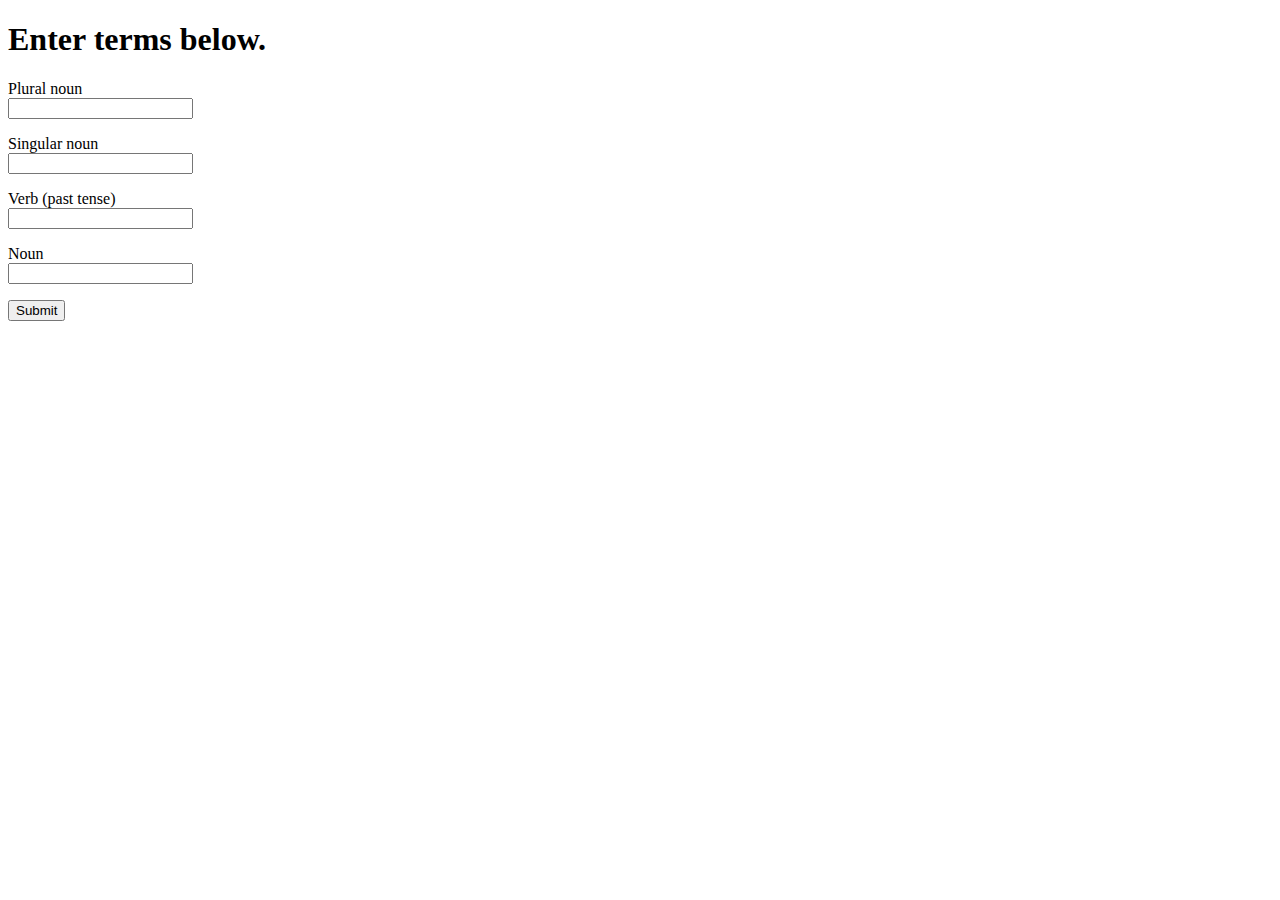
<file: execise/poemmaker/templates/index.html>
<!DOCTYPE html>
<html>
    <head><title>Poem Maker Pro</title></head>
    <body>
        <h1>Enter terms below.</h1>
        <form method="post" action="/poem">
        <p>Plural noun<br><input type="text" name="noun1"></p>
        <p>Singular noun<br><input type="text" name="noun2"></p>
        <p>Verb (past tense)<br><input type="text" name="verb"></p>
        <p>Noun<br><input type="text" name="noun3"></p>
        <input type="submit">
        </form>
    </body>
</html>
</file>
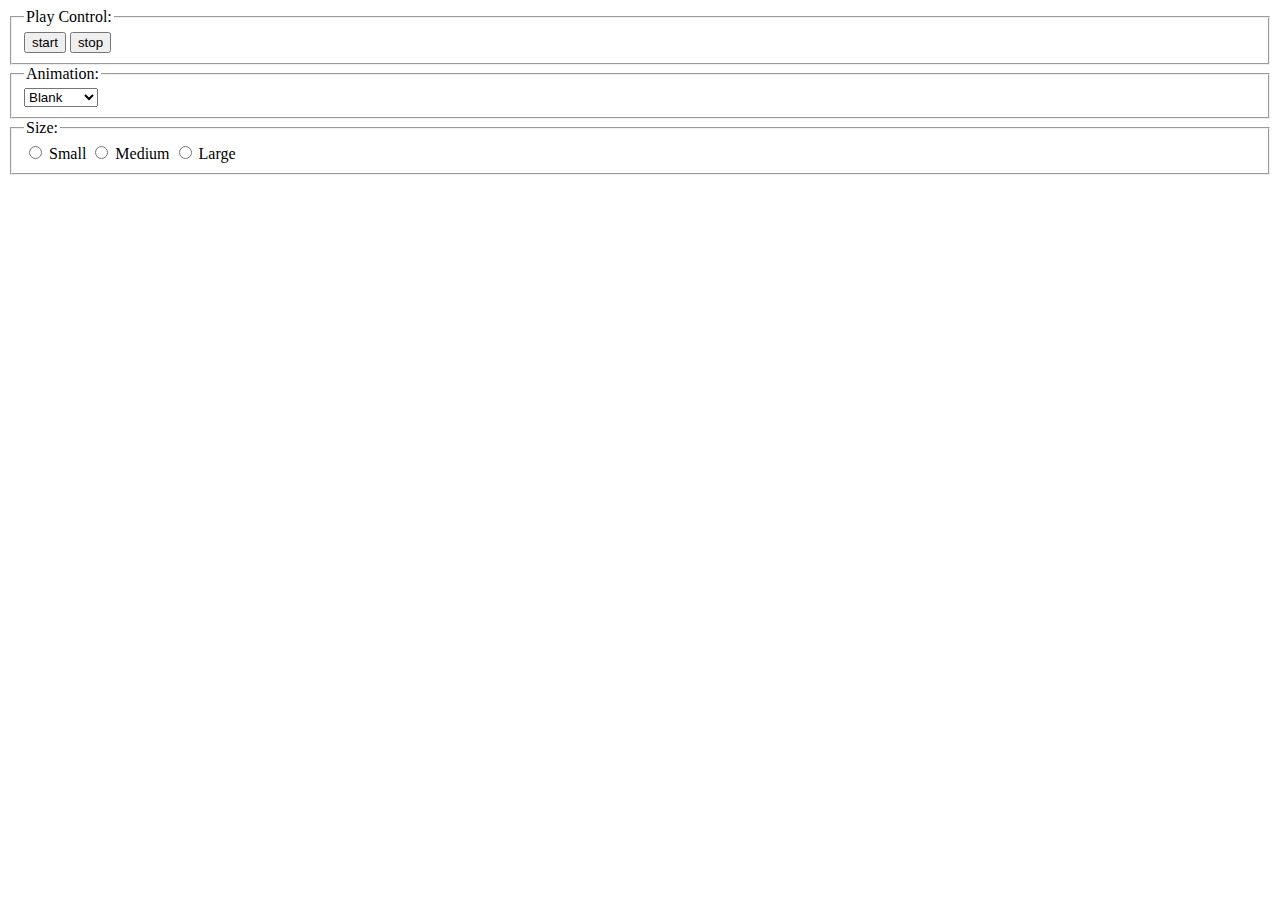
<file: test/test.html>
<html>
  <body>
    
    <span class="">
    <fieldset name="play" id="play_control">
       <legend>Play Control:</legend>
      <button type="botton" value="start">start</button>
      <button type="botton" value="stop">stop</button>
    </fieldset>

    <fieldset name="choice" id="anima_choice">
      <legend>Animation:</legend>
      <select name="anima_choice">
	<option select = "selected" onclick="movie('Blank');">Blank</option>
	<option onclick="movie('Exercise');">Exercise</option>
	<option onclick="movie('Juggler');">Juggler</option>
	<option onclick="movie('Bike');">Bike</option>
	<option onclick="movie('Dive');">Dive</option>
	<option onclick="movie('Custom');">Custom</option>
      </select>
    </fieldset>

    <fieldset name="size" id="size">
       <legend>Size:</legend>
      <input type="radio" name="size" value="Small" /> Small
      <input type="radio" name="size" value="Medium" /> Medium
      <input type="radio" name="size" value="Large" /> Large
    </fieldset>
  </body>
</html>
</file>
